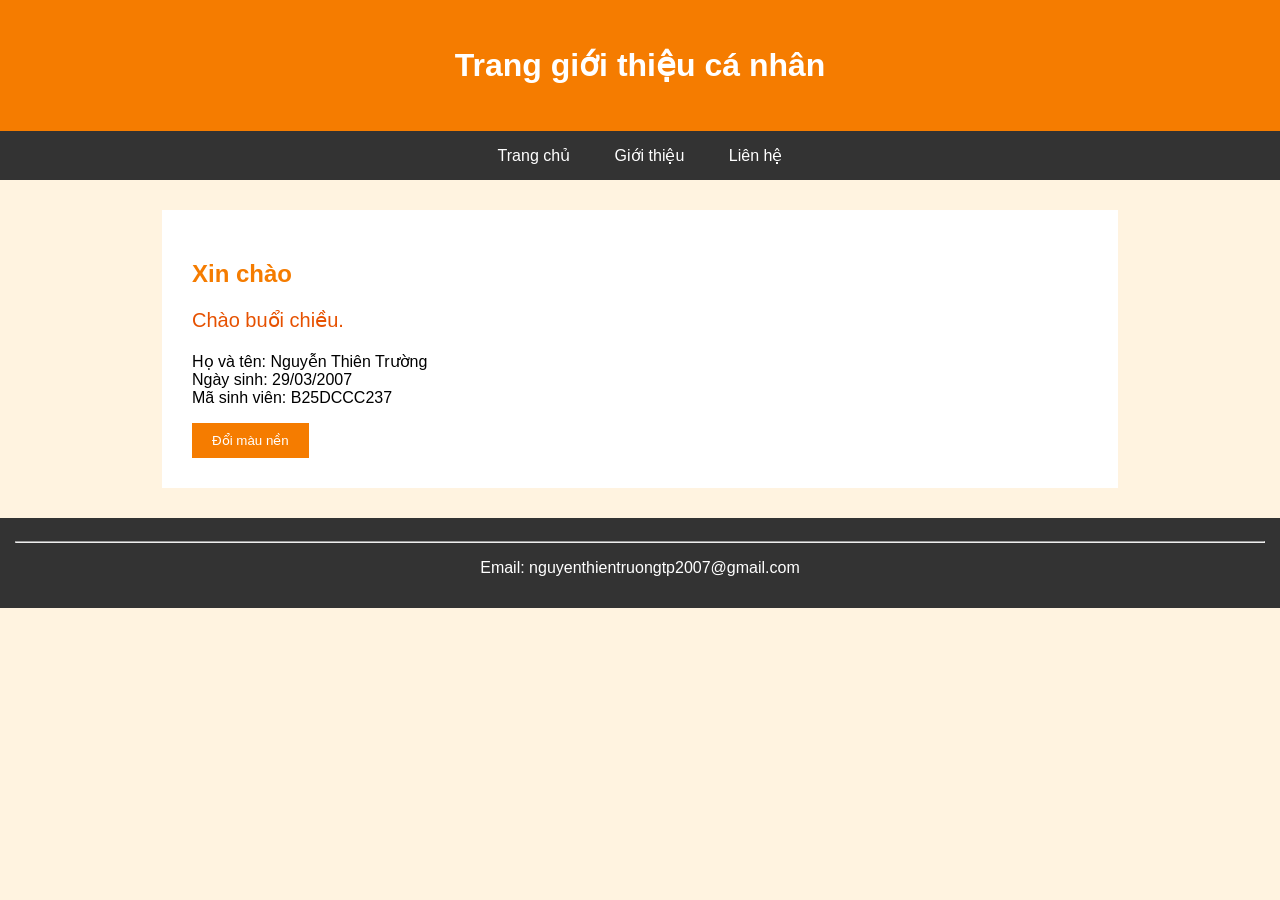
<file: Bài 1/index.html>
<!DOCTYPE html>
<html lang="vi">
<head>
    <meta charset="UTF-8">
    <meta name="viewport" content="width=device-width, initial-scale=1.0">

    <title>Trang giới thiệu cá nhân</title>

    <link rel="stylesheet" href="style.css">
</head>

<body>

    <header>
        <h1>Trang giới thiệu cá nhân</h1>
    </header>

    <nav>
        <a href="#">Trang chủ</a>
        <a href="#">Giới thiệu</a>
        <a href="#">Liên hệ</a>
    </nav>

    <main>

        <h2>Xin chào</h2>
        <p id="loiChao"></p>
        <p>
            Họ và tên: Nguyễn Thiên Trường <br>
            Ngày sinh: 29/03/2007 <br>
            Mã sinh viên: B25DCCC237
        </p>
        <button id="doiMau">Đổi màu nền</button>

    </main>

    <footer>
        <hr>
        <p>Email: nguyenthientruongtp2007@gmail.com</p>
    </footer>

    <script src="script.js"></script>

</body>
</html>
</file>
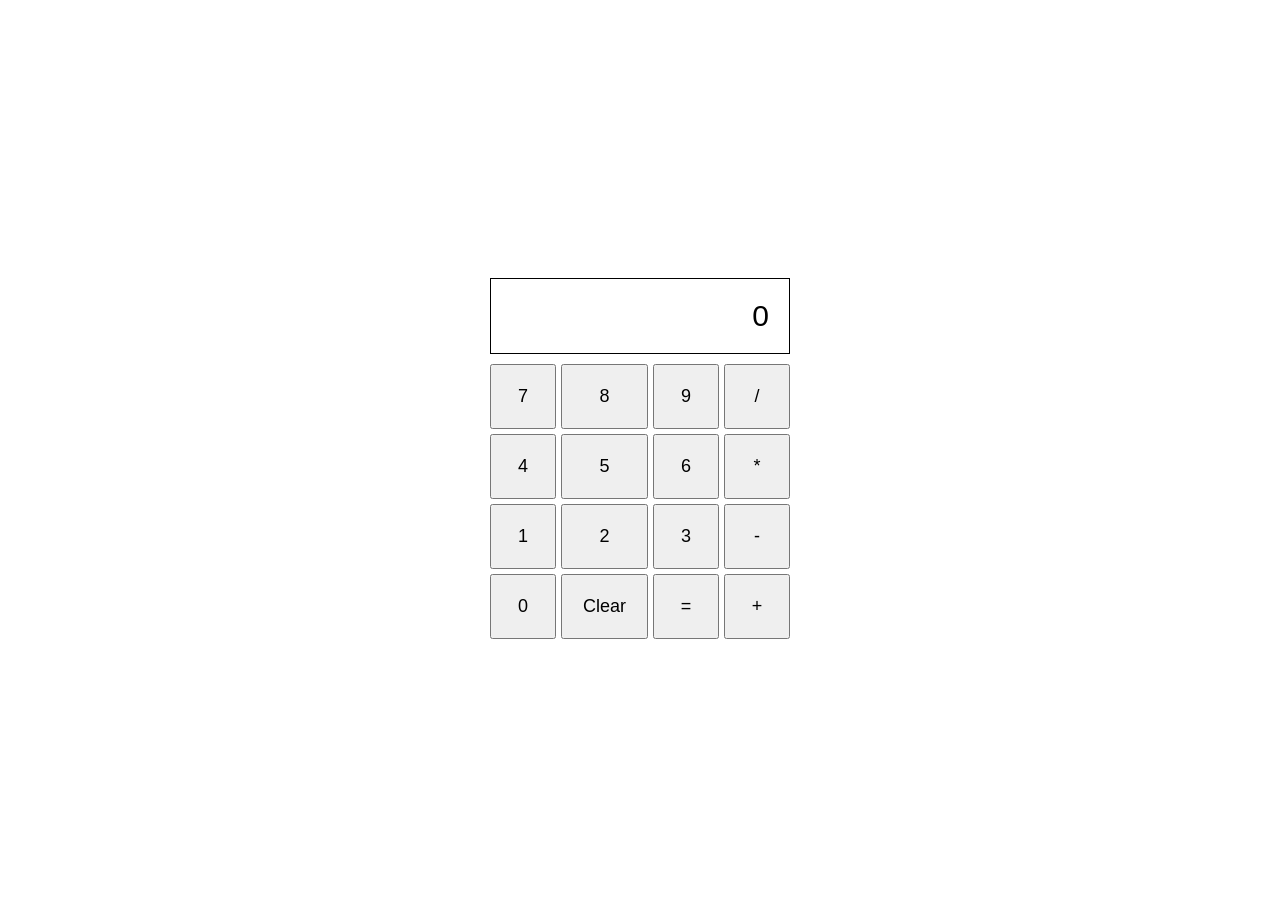
<file: Bài 2/index.html>
<!DOCTYPE html>
<html lang="vi">
<head>
    <meta charset="UTF-8">
    <meta name="viewport" content="width=device-width, initial-scale=1.0">

    <title>Máy tính đơn giản</title>

    <link rel="stylesheet" href="style.css">
</head>

<body>

    <div class="calculator">

        <div id="display">0</div>

        <div class="buttons">
            <button>7</button>
            <button>8</button>
            <button>9</button>
            <button>/</button>

            <button>4</button>
            <button>5</button>
            <button>6</button>
            <button>*</button>

            <button>1</button>
            <button>2</button>
            <button>3</button>
            <button>-</button>

            <button>0</button>
            <button>Clear</button>
            <button>=</button>
            <button>+</button>
        </div>

    </div>

    <script src="app.js"></script>
</body>
</html>
</file>
<file: Bài 1/style.css>
body {
    margin: 0;
    font-family: Arial;
    background-color: #fff3e0;
}

header {
    background-color: #f57c00;
    color: white;
    text-align: center;
    padding: 25px;
}

nav {
    background-color: #333;
    text-align: center;
    padding: 15px;
}

nav a {
    color: white;
    text-decoration: none;
    margin: 20px;
}

main {
    background-color: white;
    width: 70%;
    margin: 30px auto;
    padding: 30px;
    text-align: left;
}

h2 {
    color: #f57c00;
}

#loiChao {
    color: #e65100;
    font-size: 20px;
}

button {
    background-color: #f57c00;
    color: white;
    padding: 10px 20px;
    border: none;
}

footer {
    background-color: #333;
    color: white;
    text-align: center;
    padding: 15px;
}
</file>
<file: Bài 2/style.css>
body {
    font-family: Arial;
    display: flex;
    justify-content: center;
    align-items: center;
    height: 100vh;
}

.calculator {
    width: 300px;
}

#display {
    border: 1px solid black;
    padding: 20px;
    font-size: 30px;
    text-align: right;
    margin-bottom: 10px;
}

.buttons {
    display: grid;
    grid-template-columns: repeat(4, 1fr);
    gap: 5px;
}

button {
    padding: 20px;
    font-size: 18px;
}
</file>
